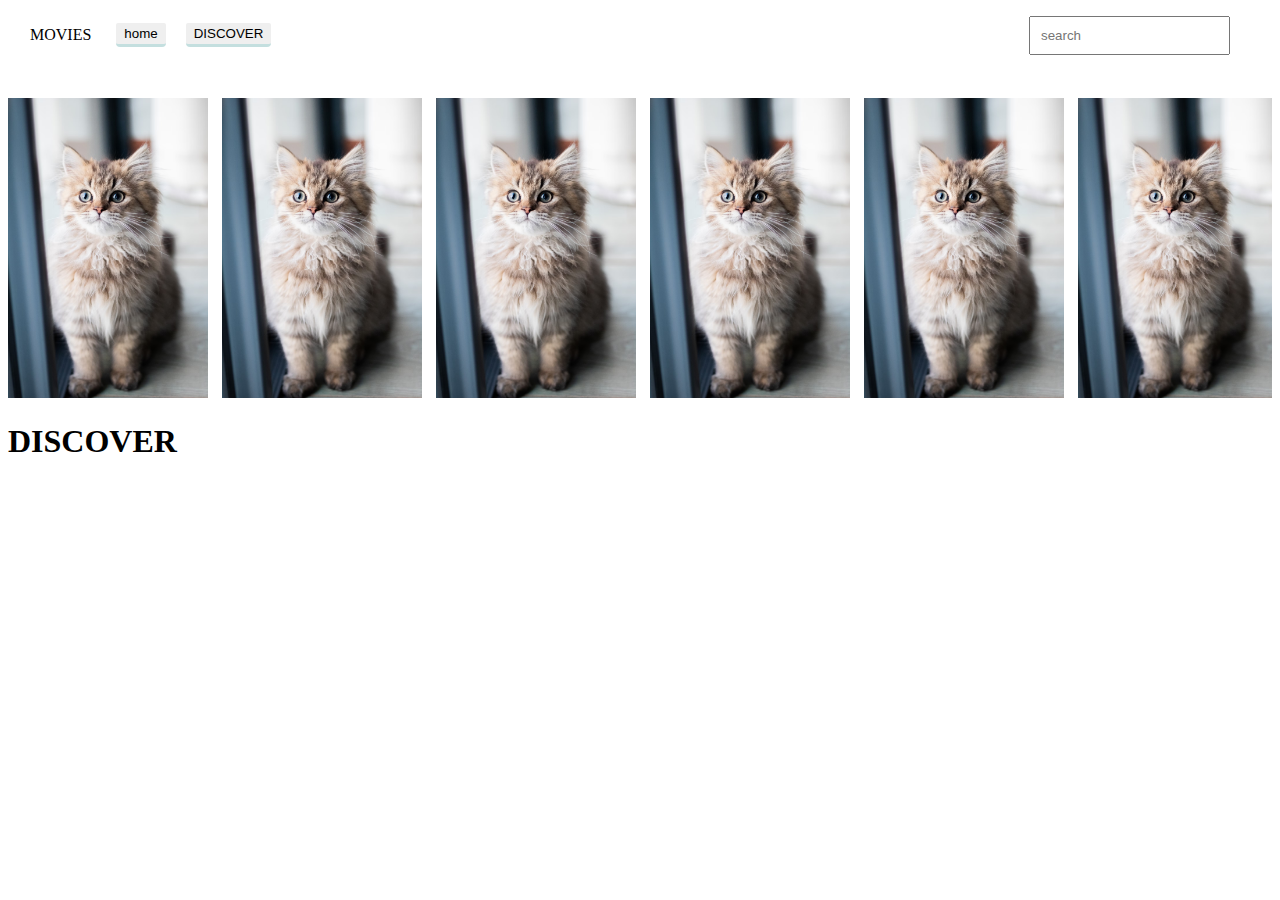
<file: moviesPage/discover.html>
<!DOCTYPE html>

<html>
    <head>
        <link href="/generalStyles/topbar.css" rel="stylesheet">
    </head>

    <body>
        <!--TOP BAR-->
        <div class="top-bar" style="background: none;">
            <div class="elements">
                <div class="left-side">
                    <div class="site-name">MOVIES</div>
                    <input type="submit" value="home" class="home" id="home">
                    <input type="submit" value="DISCOVER" class="discover" id="discover">
                </div>
                <div class="right-side"><input type="text" placeholder="search" id="search" class="search">
                </div>
            </div>
        </div>

        <!--Scrolling images-->

        <div class="scrolling-row-container" id="scrolling-row-container">

            <img src="/cat.avif" class="cat">
            <img src="/cat.avif" class="cat">
            <img src="/cat.avif" class="cat">
            <img src="/cat.avif" class="cat">
            <img src="/cat.avif" class="cat">
            <img src="/cat.avif" class="cat">
            <img src="/cat.avif" class="cat">
            <img src="/cat.avif" class="cat">
            <img src="/cat.avif" class="cat">
            <img src="/cat.avif" class="cat">
            <img src="/cat.avif" class="cat">

        </div>


        <!--text-->
        <h1 class="h1">
            DISCOVER
        </h1>
        <script src="/generalScripts/switchpages.js"></script>
    </body>
</html>
</file>
<file: generalStyles/topbar.css>
body{
    padding-top: 90px;
}
.name{
    font-size: 15px;
    display: block;
    order: 4px solid black;
    height: 200px;
    margin-bottom: 50px;
}

.thumbnail{
    height: 200px;
    display: block;
    border: 4px solid black;
    margin-bottom: 50px;
    object-fit: contain;
}

.top-bar{
    height: 70px;
    background-color: lightblue;
    position: absolute;
    top: 0;
    left: 0;
    right: 0;
    display: block;
    z-index: 150;
}

.elements{
    display: flex;
    align-items: center;
    flex-direction: row;
    justify-content: space-between;
    height: 100%;
}

.left-side{
    display: flex;
    flex-direction: row;
    align-items: center;
    justify-content: left;
    flex: 50%;
    height: 100%;
}

.right-side{
    flex: 100px;
    display: flex;
    flex: 50%;
    flex-direction: row;
    align-items: center;
    justify-content:right;
}

.site-name{
    margin-right: 5px;
    margin-left: 30px;
}

.scrolling-row-container{
    width: 100%;
    overflow-x: scroll;
    white-space: nowrap;
}

.scrolling-row-container img{
    display: inline-block;
    width: 200px;
    height: auto;
    margin-right: 10px;
}

.search{
    padding: 10px 10px;
    margin-right: 50px;
}

.discover,
.home{
    margin-left: 20px;
    transition: background-color 0.3s ease;
    transition: color 0.4s ease,
    border 0.4s ease;

    color: black;
    border-top: 0px solid #C4DFDF;
    border-left: 0px solid #C4DFDF;
    border-right: 0px solid #C4DFDF;
    font-family: 'Rubik', sans-serif;
    padding: 3px 8px;
    border-bottom-left-radius: 4px;
    border-bottom-right-radius: 4px;
    border-top-left-radius: 2px;
    border-top-right-radius: 2px;
    border-bottom: 3px solid #C4DFDF;
}

.discover:hover,
.home:hover{
    border: 3px solid #C4DFDF;
    background-color: transparent;
    color: white;
}

.discover{
    margin-right: 20px;
}

.logo{
    margin-top: 15px;
    margin-right: -5px;
    height: 60px;
}
</file>
